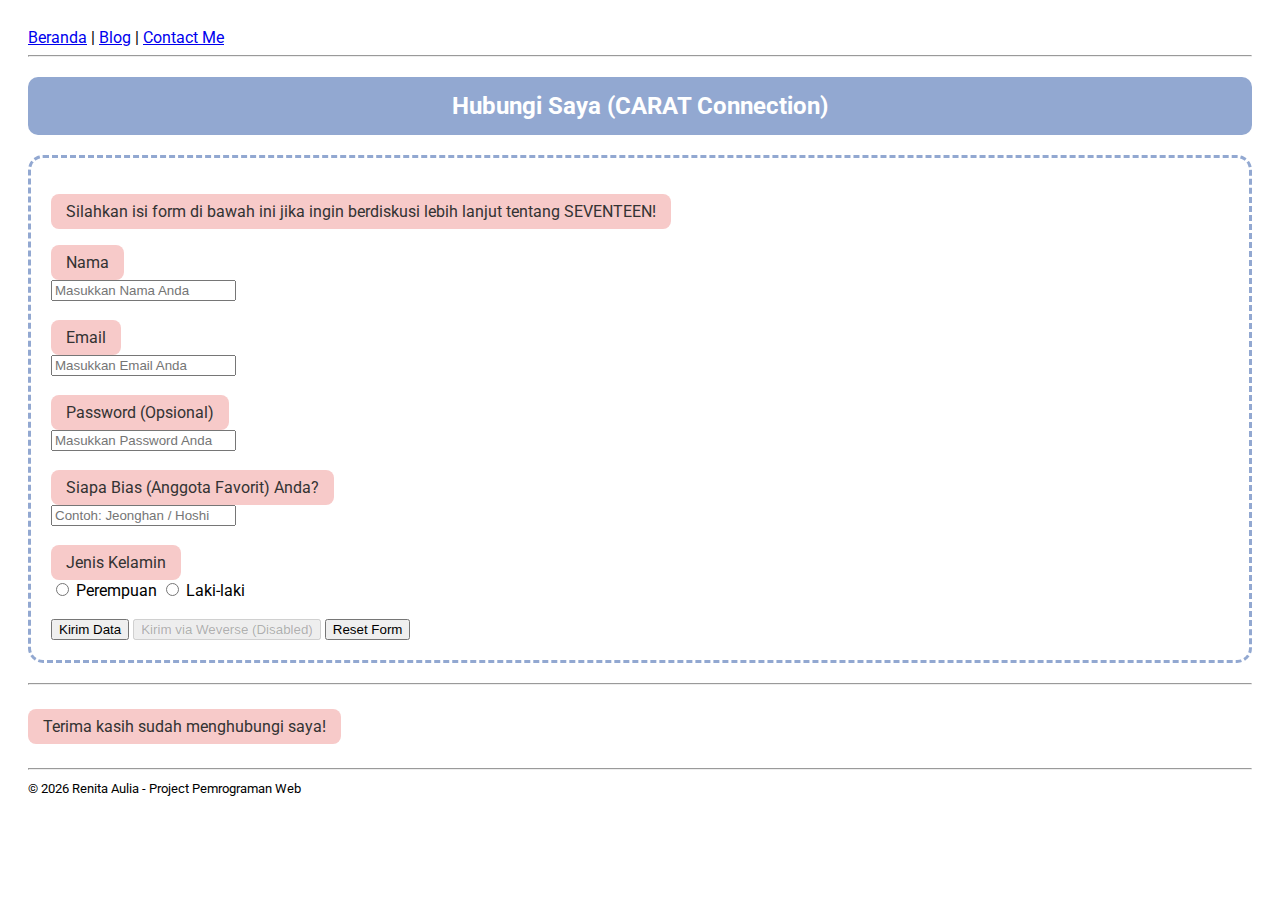
<file: contactme.html>
<!DOCTYPE html>
<html lang="en">
<head>
    <meta charset="UTF-8">
    <meta name="viewport" content="width=device-width, initial-scale=1.0">
    <title>Contact Me - CARAT Community</title>
    <link rel="stylesheet" href="style.css"> 
</head>

<body>
    <a href="index.html">Beranda</a> | 
    <a href="blog.html">Blog</a> | 
    <a href="contactme.html">Contact Me</a>
    <hr>

    <h2 class="bg-blue">Hubungi Saya (CARAT Connection)</h2>
    
    <div class="space">
        <p class="text-purple">Silahkan isi form di bawah ini jika ingin berdiskusi lebih lanjut tentang SEVENTEEN!</p>

        <form action="thankyou.html" method="get">
            <div>
                <label for="nama" class="text-purple">Nama</label><br>
                <input 
                    type="text" 
                    id="nama" 
                    name="nama" 
                    placeholder="Masukkan Nama Anda">
            </div>
            <br>

            <div>
                <label for="email" class="text-purple">Email</label><br>
                <input 
                    type="email" 
                    id="email" 
                    name="email"
                    placeholder="Masukkan Email Anda">
            </div>
            <br>

            <div>
                <label for="password" class="text-purple">Password (Opsional)</label><br>
                <input 
                    type="password" 
                    id="password" 
                    name="password"
                    placeholder="Masukkan Password Anda">
            </div>
            <br>

            <div>
                <label for="bias" class="text-purple">Siapa Bias (Anggota Favorit) Anda?</label><br>
                <input 
                    type="text" 
                    id="bias" 
                    name="bias" 
                    placeholder="Contoh: Jeonghan / Hoshi">
            </div>
            <br>

            <div>
                <label class="text-purple">Jenis Kelamin</label>
            </div>
            <div>
                <input 
                    type="radio"
                    name="jenis_kelamin"
                    id="perempuan"
                    value="perempuan" />
                <label for="perempuan">Perempuan</label>

                <input 
                    type="radio" 
                    name="jenis_kelamin" 
                    id="laki" 
                    value="laki" />
                <label for="laki">Laki-laki</label>
            </div>
            <br>

            <div>
                <button type="submit">Kirim Data</button>
                <button disabled="disabled">Kirim via Weverse (Disabled)</button>
                <button type="reset">Reset Form</button>
            </div>
        </form>
    </div>

    <hr>
    <p class="text-purple">Terima kasih sudah menghubungi saya!</p>

    <hr>
    <small>&copy; 2026 Renita Aulia - Project Pemrograman Web</small>

</body>
</html>
</file>
<file: style.css>
@import url('https://fonts.googleapis.com/css2?family=Roboto:wght@400;700&display=swap');

body {
    font-family: "Roboto", sans-serif;
    padding: 20px;
}

/* Background judul utama (Serenity Blue) */
.bg-blue {
    background-color: #92A8D1; 
    color: white;
    padding: 15px;
    border-radius: 10px;
    text-align: center;
}

/* Background sub-judul (Rose Quartz Pink) */
.text-purple {
    background-color: #F7CAC9; 
    color: #333;
    padding: 8px 15px;
    border-radius: 8px;
    display: inline-block;
}

.space {
    margin: 20px 0;
    padding: 20px;
    border: 3px dashed #92A8D1;
    border-radius: 15px;
    background-color: #ffffff;
}

/* Merapikan Tabel */
table {
    width: 100%;
    border-collapse: collapse;
    margin-top: 10px;
}
th {
    background-color: #F7CAC9;
}
</file>
